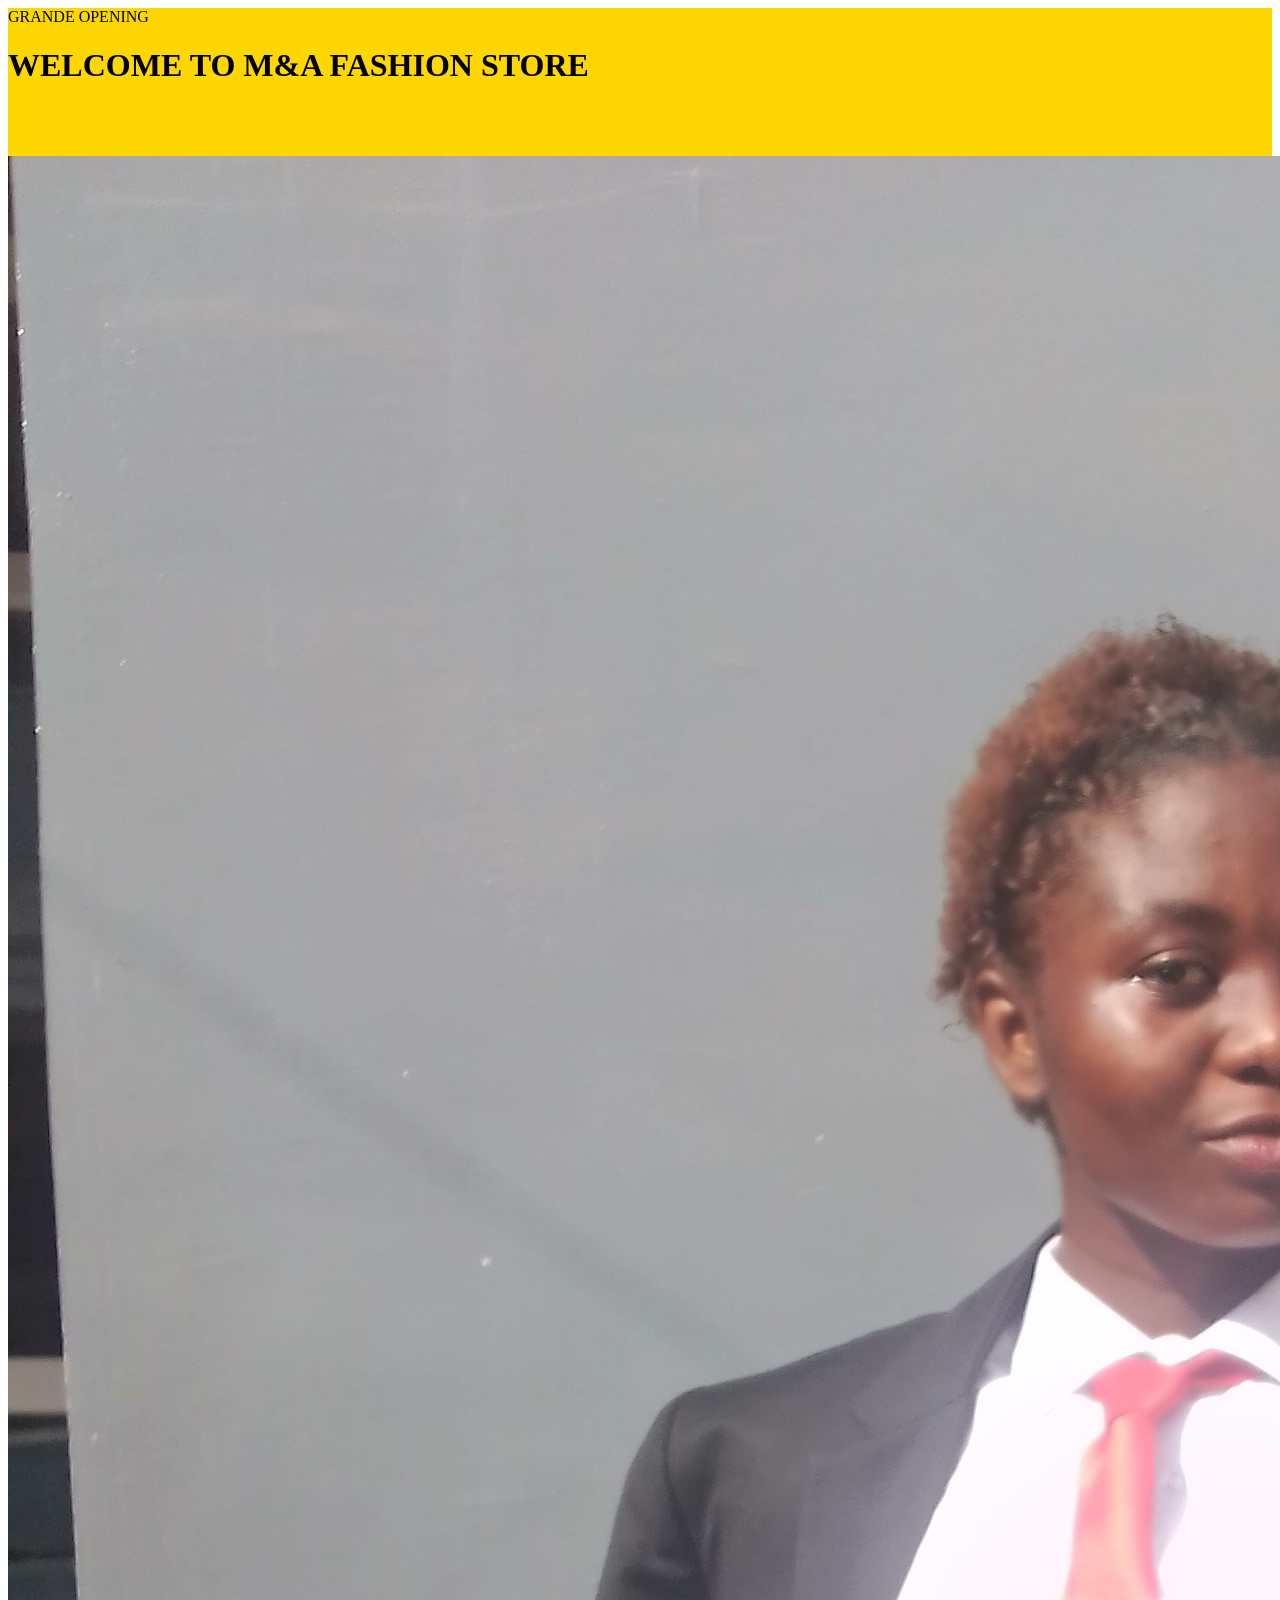
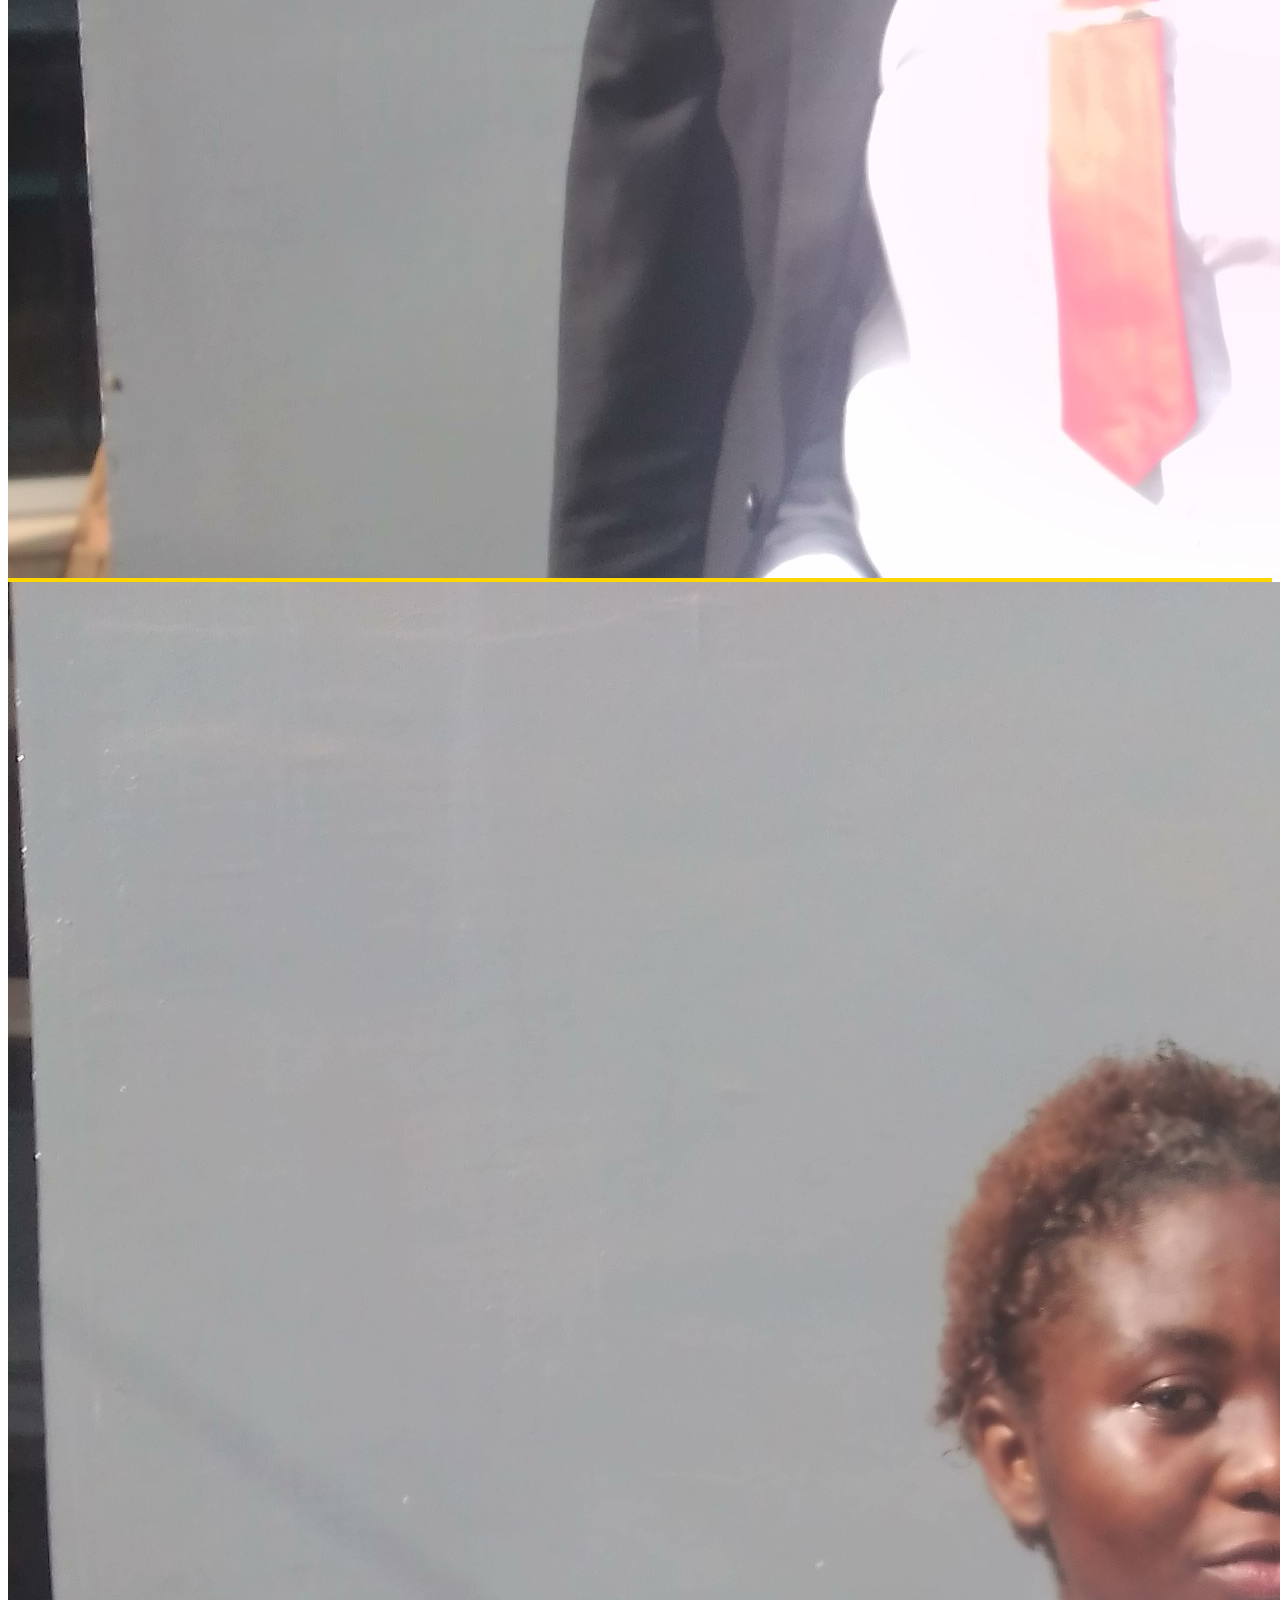
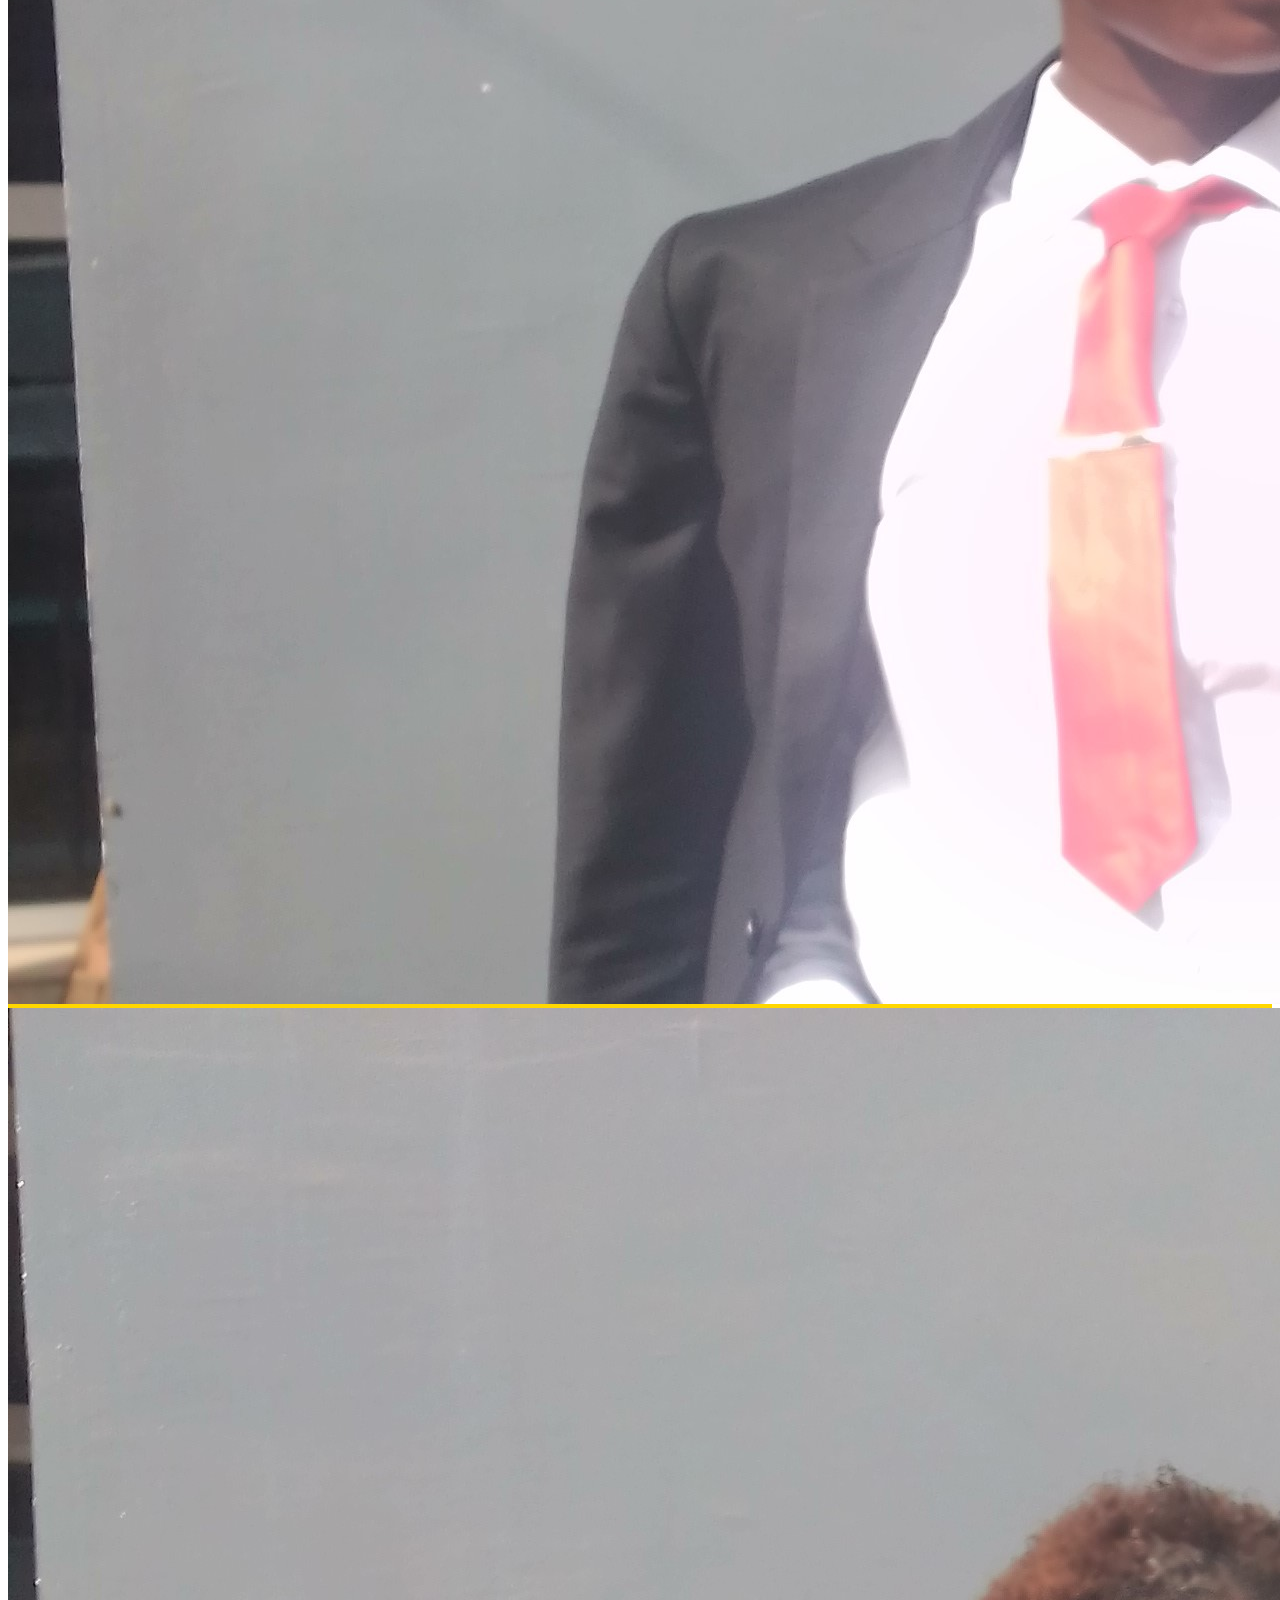
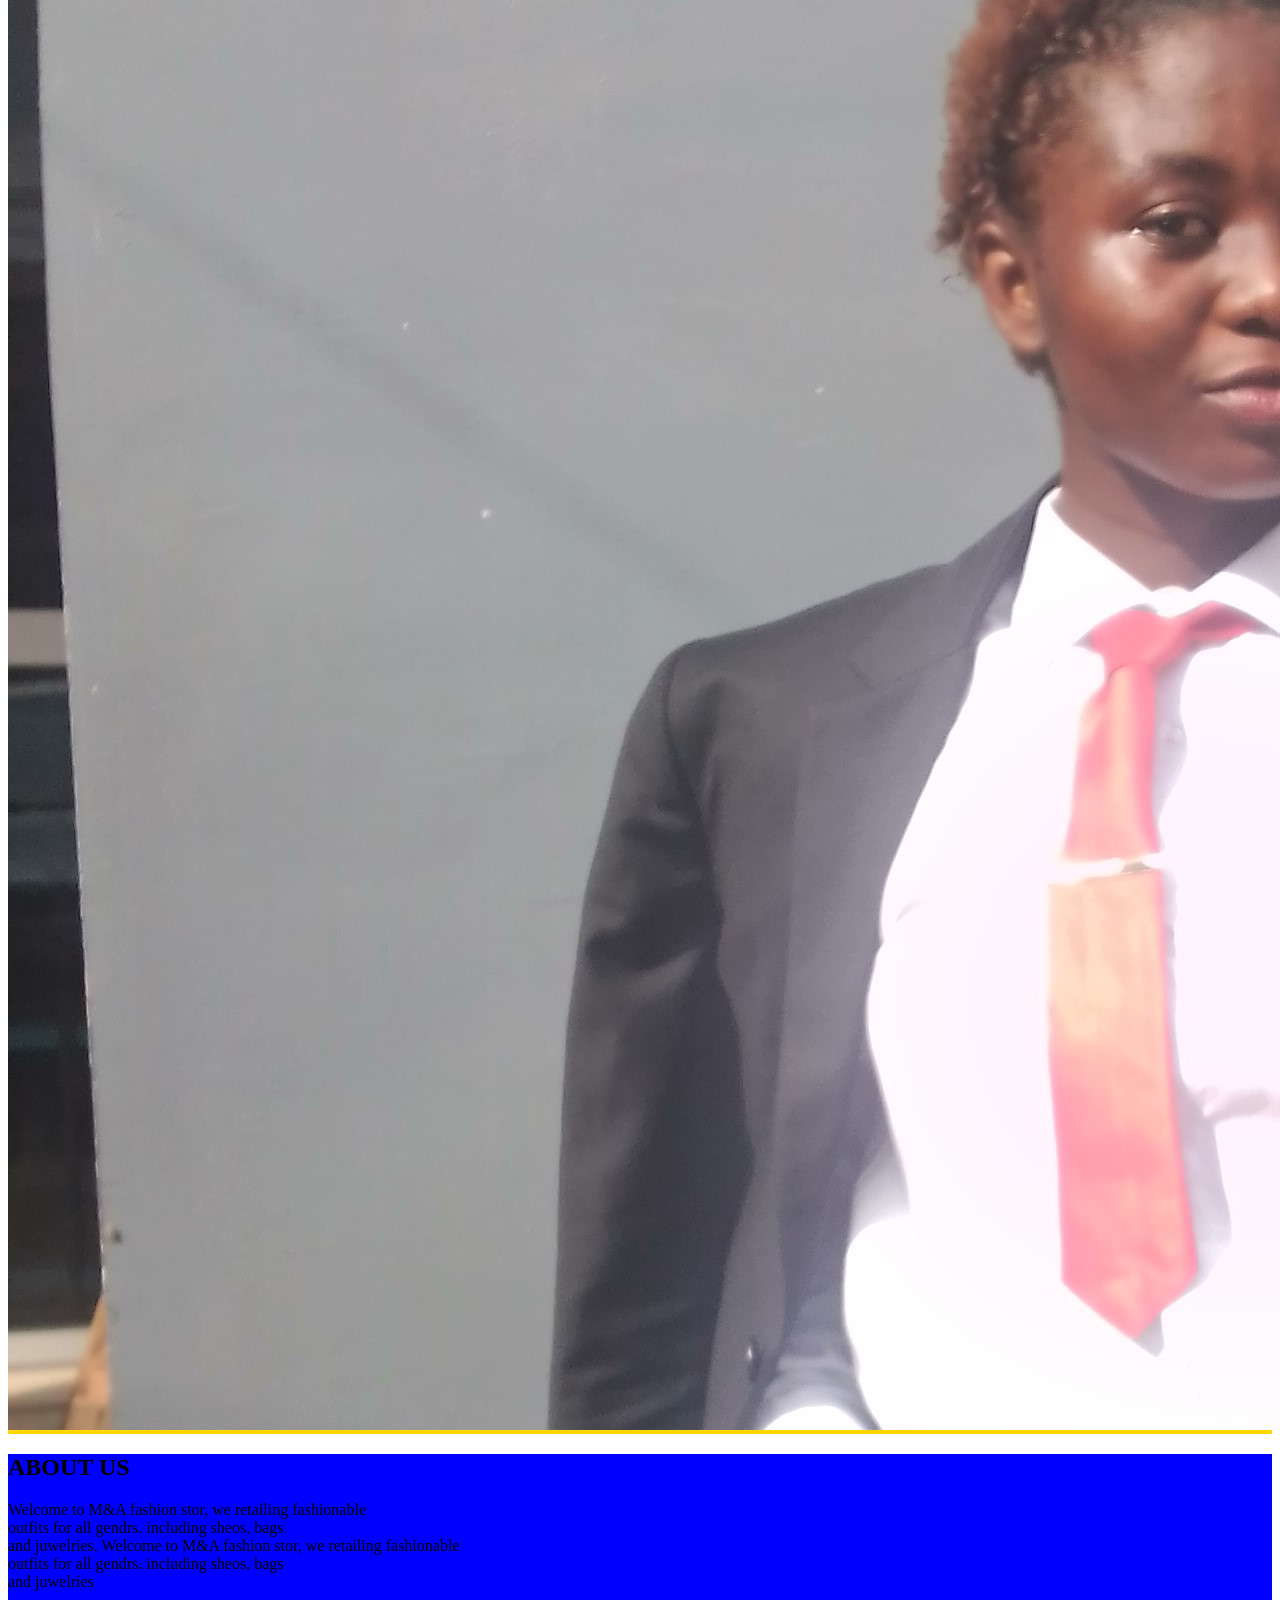
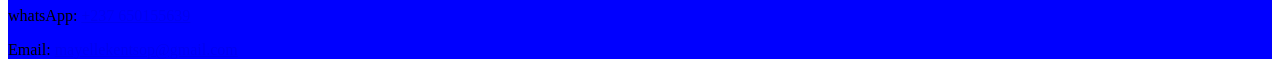
<file: models/MY-WEDSITE/index.html>
<!DOCTYPE html>
<html lang="en">
<head>
    <meta charset="UTF-8">
    <meta name="viewport" content="width=, initial-scale=1.0">
    <title>MY BANNER</title>
</head>
<style>
    .top{
        background-color: gold;
    }
    .image{
        width:auto;
        height: 50px;
        

    }
    .bottom{
        background-color: blue;
    }
</style>
<body>
    <div class="top">
    <div>GRANDE OPENING</div>
    <H1>WELCOME TO M&A FASHION STORE</H1>
    <div class="image"></div>
    <div>
        <img src="IMG_20251115_151212.jpg" alt="">
    </div>
    <div>
        <img src="IMG_20251115_151212.jpg" alt="">
    </div>
    <div>
        <img src="IMG_20251115_151212.jpg" alt="">
    </div>
    </div>
    </div>


    <div class="bottom">
        <h2>ABOUT US</h2>
        <p>Welcome to M&A fashion stor, we retailing fashionable <br> outfits  for all gendrs. including sheos, bags  <br>and juwelries.
        Welcome to M&A fashion stor, we retailing fashionable <br> outfits  for all gendrs. including sheos, bags  <br>and juwelries</p>
        <div class="CONTACT US"></div>
        <form>
            <P>whatsApp: <a href="tel: 650155639"> +237 650155639</a></P>
            <p>Email: <a href="Email: mayellekentsop@gmail.com"> mayellekentsop@gmail.com</a></p>
        </form>
    </div>
</body>
    
</body>
</html
</file>
